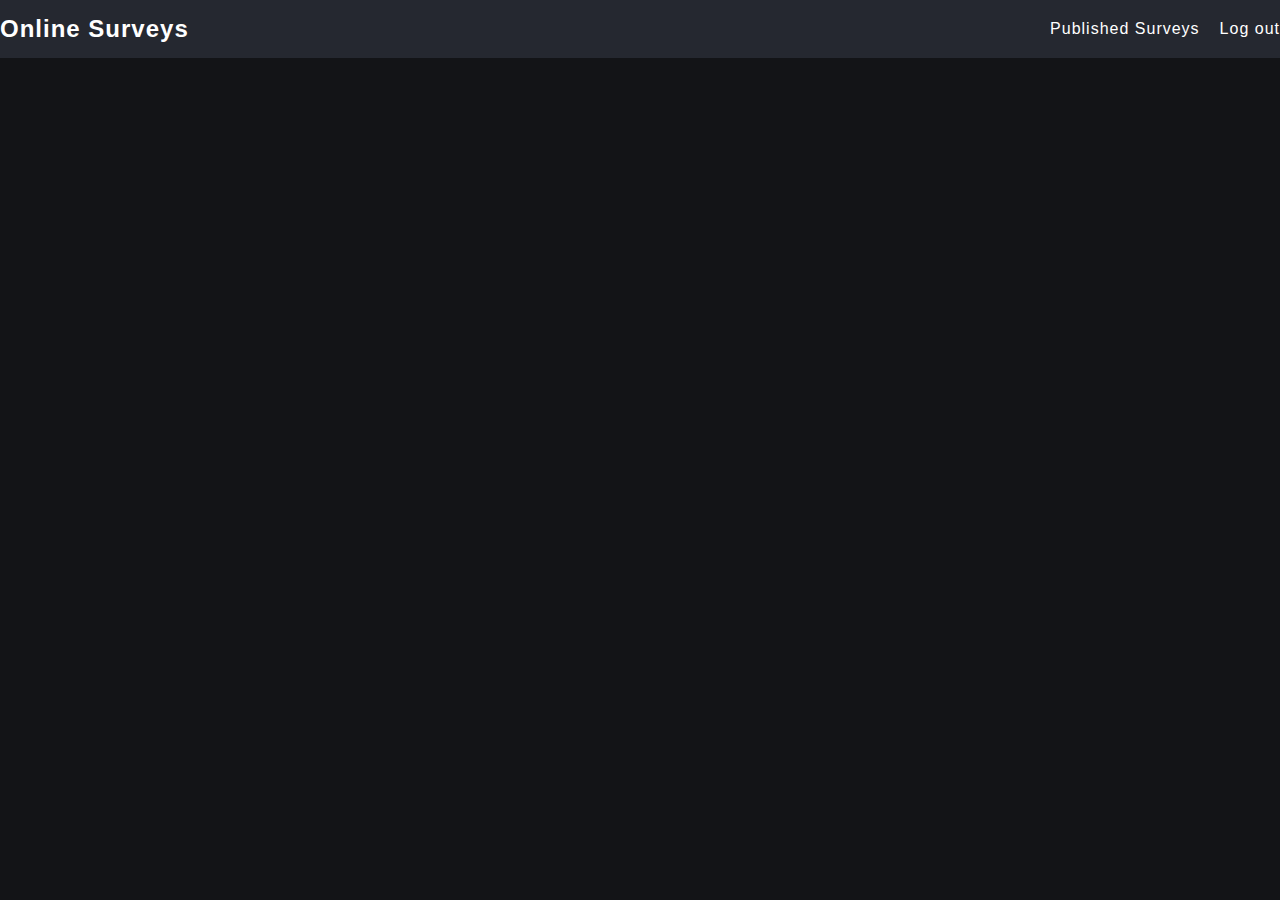
<file: user/top.html>
<html lang="en">
<head>
    <title>Survey Creation</title>
    <link rel="stylesheet" href="./main.css">
</head>
<body>
    <!-- Header -->
    <header class="header" id="header">

        <nav class="navbar container">
            
                <h2 class="logo">Online Surveys</h2>

            <div class="menu" id="menu">
                <ul class="list">
					<li class="list-item">
                        <a href="./survey.php" target="bottom" class="list-link current">Published Surveys</a>
                    </li>
                    <li class="list-item">
                        <a href="./logout.php" target="_top" class="list-link current">Log out</a>
                    </li>
                </ul>
            </div>

            

        </nav>

    </header>	
	</body>
</html>
</file>
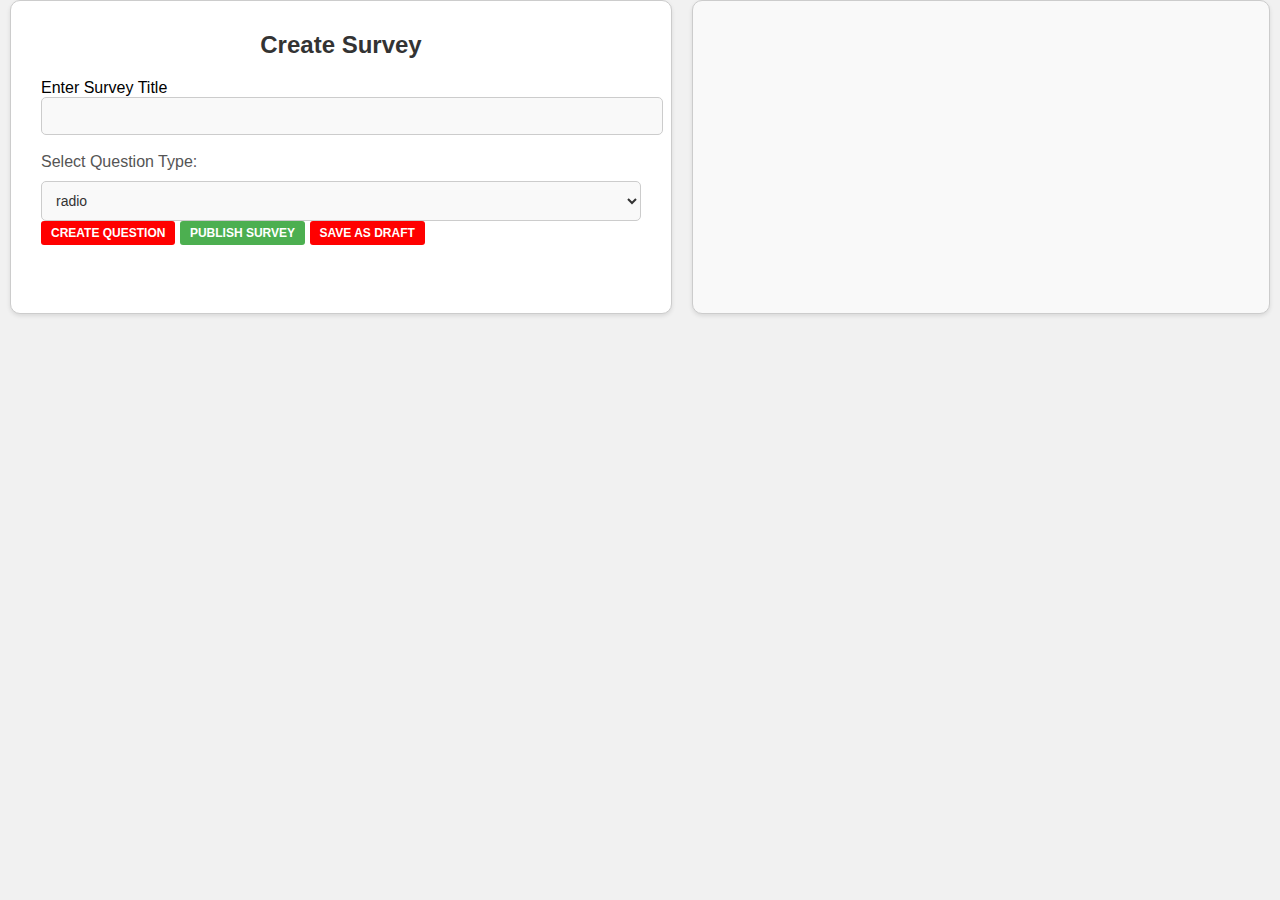
<file: admin/createsurvey/survey.html>
<!DOCTYPE html>
<html>
<head>
  <title>Create Questions</title>
  <style>
    body {
  font-family: Arial, sans-serif;
  margin: 0;
  padding: 0;
  background-color: #f1f1f1;
}

.container {
  display: flex;
}

.box {
  flex: 1;
  padding: 30px;
  border: 1px solid #ccc;
  background-color: #fff;
  border-radius: 10px;
  box-shadow: 0 2px 4px rgba(0, 0, 0, 0.1);
  margin: 0 10px; /* Added to remove the left side space */
}

/* Rest of the styles... */

h1 {
  text-align: center;
  margin: 0;
  padding: 0;
  font-size: 24px;
  color: #333;
}

form {
  margin-top: 20px;
}

label {
  display: block;
  margin-bottom: 10px;
  font-size: 16px;
  color: #555;
}

input[type="text"],
select {
  width: 100%;
  padding: 10px;
  border: 1px solid #ccc;
  border-radius: 5px;
  background-color: #f9f9f9;
  color: #333;
  font-size: 14px;
}

button[type="button"],
button[type="submit"] {
  padding: 5px 10px; /* Adjusted padding for smaller size */
  border: none;
  border-radius: 3px; /* Adjusted border-radius for smaller size */
  cursor: pointer;
  font-size: 12px; /* Adjusted font-size for smaller size */
  font-weight: bold;
  text-transform: uppercase;
}


button[type="submit"] {
  background-color: #4CAF50;
  color: white;
}

button[type="button"] {
  background-color: #FF0000;
  color: white;
}

#questions-container {
  width: 600px;
  margin: 20px auto;
}

.question {
  margin-bottom: 20px;
  padding-bottom: 10px;
  border-bottom: 1px solid #ccc;
}

textarea {
  width: 100%;
  padding: 10px;
  border: 1px solid #ccc;
  border-radius: 5px;
  background-color: #f9f9f9;
  color: #333;
  font-size: 14px;
  resize: vertical;
}

.options {
  margin-top: 10px;
}

.options button {
  margin-top: 10px;
}

#preview-container {
  padding: 20px;
  border: 1px solid #ccc;
  border-radius: 10px;
  background-color: #f9f9f9;
}

.question-preview {
  margin-bottom: 20px;
}

.question-preview p {
  margin: 0;
  padding: 0;
  font-size: 16px;
  font-weight: bold;
}

.options-preview {
  margin-top: 10px;
}

.option-preview {
  margin-bottom: 10px;
}

.option-preview input[type="radio"],
.option-preview input[type="checkbox"] {
  margin-right: 10px;
}

  </style>
</head>
<body>
  <div class="container">
    <div class="box" id="question-type-container">
      <h1>Create Survey</h1>
      <form id="question-form" method="post" action="store_question.php">
        Enter Survey Title<input type="text" name="title"><br><br>
        <label for="question-type">Select Question Type:</label>
        <select id="question-type" name="question_type">
          <option value="radio">radio</option>
          <option value="checkbox">checkbox</option>
          <option value="textarea">text</option>
        </select>
        <button type="button" onclick="addQuestion()">Create Question</button>
        <button type="submit">Publish Survey</button>
		<button type="button" onclick="saveDraft()">Save as Draft</button>
        <br><br>
        <div id="questions-container"></div>
      </form>
    </div>

    <div class="box" id="preview-container"></div>
  </div>

  <script>
    let questionCount = 0;

    function addQuestion() {
      questionCount++;

      const questionsContainer = document.getElementById('questions-container');

      const questionContainer = document.createElement('div');
      questionContainer.classList.add('question');

      const questionLabel = document.createElement('label');
      questionLabel.textContent = `Question ${questionCount}:`;

      const questionInput = document.createElement('input');
      questionInput.setAttribute('type', 'text');
      questionInput.setAttribute('name', `question[${questionCount}]`);

      const removeButton = document.createElement('button');
      removeButton.textContent = 'Remove';
      removeButton.setAttribute('type', 'button');
      removeButton.addEventListener('click', () => {
        questionContainer.remove();
        updatePreview();
      });

      questionContainer.appendChild(questionLabel);
      questionContainer.appendChild(questionInput);
      questionContainer.appendChild(removeButton);

      const questionTypeSelect = document.getElementById('question-type');
      const questionType = questionTypeSelect.value;

      questionContainer.innerHTML += `<input type="hidden" name="question_type[${questionCount}]" value="${questionType}">`;

      if (questionType === 'radio' || questionType === 'checkbox') {
        const optionsContainer = document.createElement('div');
        optionsContainer.classList.add('options');

        const addOptionButton = document.createElement('button');
        addOptionButton.textContent = 'Add Option';
        addOptionButton.setAttribute('type', 'button');
        addOptionButton.addEventListener('click', () => {
          createOption(optionsContainer, questionCount);
          updatePreview();
        });

        questionContainer.appendChild(optionsContainer);
        questionContainer.appendChild(addOptionButton);
      }

      questionsContainer.appendChild(questionContainer);
      updatePreview();
    }

    function createOption(optionsContainer, questionCount) {
      const optionContainer = document.createElement('div');
      optionContainer.classList.add('option');

      const optionInput = document.createElement('input');
      optionInput.setAttribute('type', 'text');
      optionInput.setAttribute('name', `options[${questionCount}][]`);

      const removeOptionButton = document.createElement('button');
      removeOptionButton.textContent = 'Remove';
      removeOptionButton.setAttribute('type', 'button');
      removeOptionButton.addEventListener('click', () => {
        optionContainer.remove();
        updatePreview();
      });

      optionContainer.appendChild(optionInput);
      optionContainer.appendChild(removeOptionButton);

      optionsContainer.appendChild(optionContainer);
      updatePreview();
    }

    function updatePreview() {
      const previewContainer = document.getElementById('preview-container');
      const questionsContainer = document.getElementById('questions-container');

      previewContainer.innerHTML = '';

      for (let i = 0; i < questionsContainer.children.length; i++) {
        const question = questionsContainer.children[i];
        const questionText = question.querySelector('input[type="text"]').value;
        const questionType = question.querySelector('input[type="hidden"]').value;
        const options = Array.from(question.querySelectorAll('.option input[type="text"]')).map(option => option.value);

        const questionPreview = document.createElement('div');
        questionPreview.classList.add('question-preview');

        const questionTextPreview = document.createElement('p');
        questionTextPreview.textContent = `Question ${i + 1}: ${questionText}`;

        const questionTypePreview = document.createElement('p');
        questionTypePreview.textContent = `Type: ${questionType}`;

        questionPreview.appendChild(questionTextPreview);
        questionPreview.appendChild(questionTypePreview);

        if (questionType === 'radio' || questionType === 'checkbox') {
          const optionsPreview = document.createElement('div');
          optionsPreview.classList.add('options-preview');

          for (let j = 0; j < options.length; j++) {
            const optionPreview = document.createElement('div');
            optionPreview.classList.add('option-preview');

            const input = document.createElement('input');
            input.setAttribute('type', questionType);
            input.setAttribute('name', `question_${i}`);
            input.setAttribute('value', options[j]);

            const label = document.createElement('label');
            label.textContent = options[j];
            label.insertBefore(input, label.firstChild);

            optionPreview.appendChild(label);
            optionsPreview.appendChild(optionPreview);
          }

          questionPreview.appendChild(optionsPreview);
        }

        previewContainer.appendChild(questionPreview);
      }
    }
	function saveDraft() {
      const questionForm = document.getElementById('question-form');
      questionForm.action = 'save_draft.php';
      questionForm.submit();
    }
  </script>
</body>
</html>
</file>
<file: user/main.css>
/* Custom properties */
:root{
    --light-color: #fff;
    --light-color-alt: #afb6cd;
    --primary-background-color: #131417;
    --secondary-background-color: #252830;
    --hover-light-color: var(--light-color);
    --hover-dark-color: var(--primary-background-color);
    --gradient-color: linear-gradient(
        115deg,#4fcf70,#fad648,#a767e5,#12bcfe,#44ce7b);
    --transparent-light-color: rgba(255,255,255,.05);
    --transparent-dark-color: rgba(0,0,0,.75);
    --font-family: 'Poppins', sans-serif;
    --font-size-xsm: 1.2rem;
    --font-size-sm: 1.6rem;
    --font-size-md: 2.4rem;
    --font-size-lg: 3rem;
    --font-size-xl: 4rem;
    --gap: 2rem;
    --margin-sm: 2rem;
    --margin-md: 3rem;
    --item-min-height-sm: 20rem;
    --item-min-height-md: 30rem;
}
/* Base styles */
*{
    margin: 0;
    padding: 0;
    box-sizing: border-box;
}

html{
    font-size: 62.5%;
}

body{
    font-family: var(--font-family);
    font-size: var(--font-size-sm);
    color: var(--light-color-alt);
    background-color: var(--primary-background-color);
    letter-spacing: 1px;
    transition: background-color .25s,color .25s;
}

a{
    color: inherit;
    text-decoration: none;
}

ul{
    list-style: none;
}

img{
    max-width: 100%;
}

input,
button {
  font: inherit;
  color: inherit;
  border: none;
  background-color: transparent;
}

i{
    font-size: var(--font-size-md);
}
/* Theme color change */
body.light-theme{
    --light-color: #3d3d3d;
    --light-color-alt: rgba(0,0,0,.6);
    --primary-background-color: #fff;
    --secondary-background-color: #f1f1f1;
    --hover-light-color: #fff;
    --transparent-dark-color: var(--secondary-background-color);
    --transparent-light-color: rgba(0,0,0,.1);
}
/* Reusable classes */

/* Header */
.header{
    background-color: var(--secondary-background-color);
    position: fixed;
    top: 0;
    left: 0;
    width: 100%;
    z-index: 999;
}

.navbar{
    display: flex;
    align-items: center;
    justify-content: space-between;
    padding-block: 1.5rem;
}

.logo{
    font-size: var(--font-size-md);
    color: var(--light-color);
}.menu{
    position: absolute;
    top: 8.5rem;
    right: 1.5rem;
    width: 23rem;
    padding: 1.5rem;
    background-color:var(--secondary-background-color);
    opacity: 0;
    transform: scale(0);
    transition: opacity .25s ease-in;
}

.list{
    display: flex;
    align-items: center;
    gap: var(--gap);
}

.menu > .list{
    flex-direction: column;
}

.list-link.current{
    color: var(--light-color);
}
    .menu{
        position: static;
        width: initial;
        padding: initial;
        background-color: transparent;
        opacity: 1;
        transform: scale(1);
    }

    .menu > .list{
        flex-direction: row;
    }
</file>
